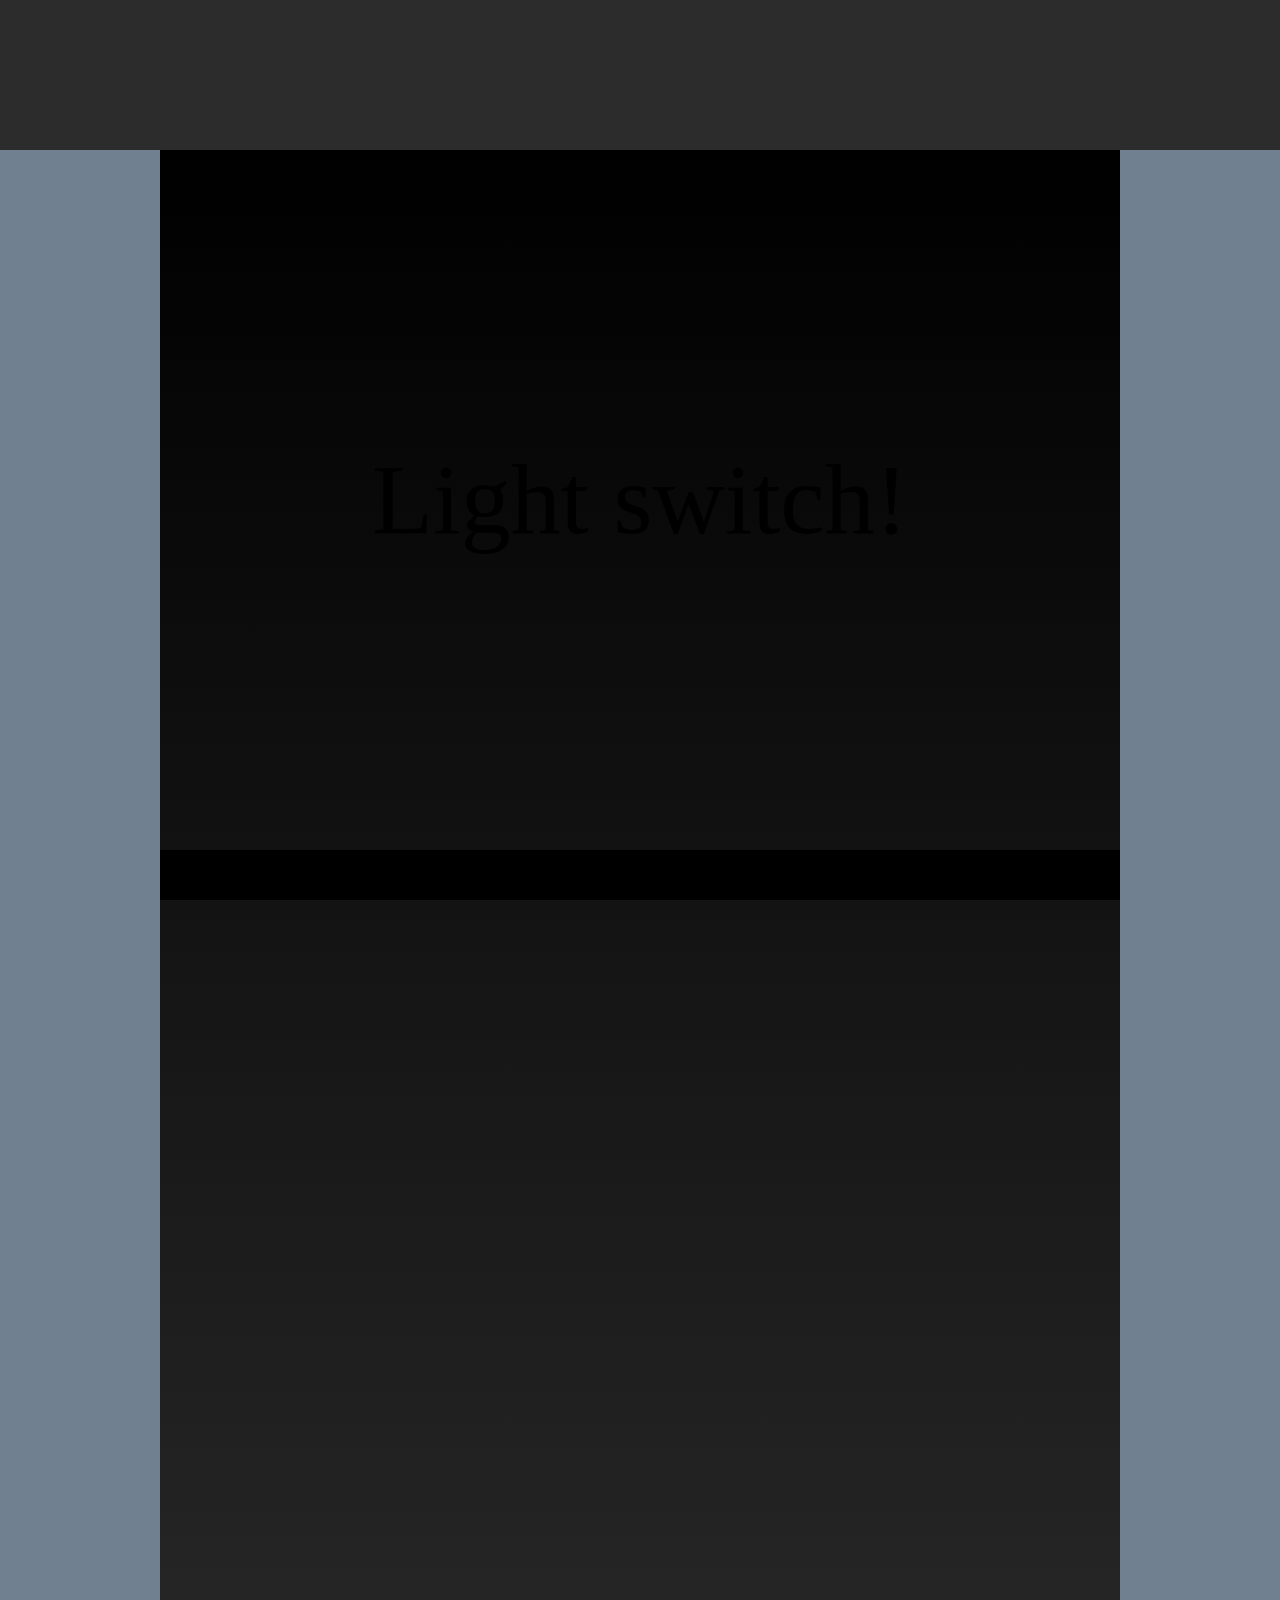
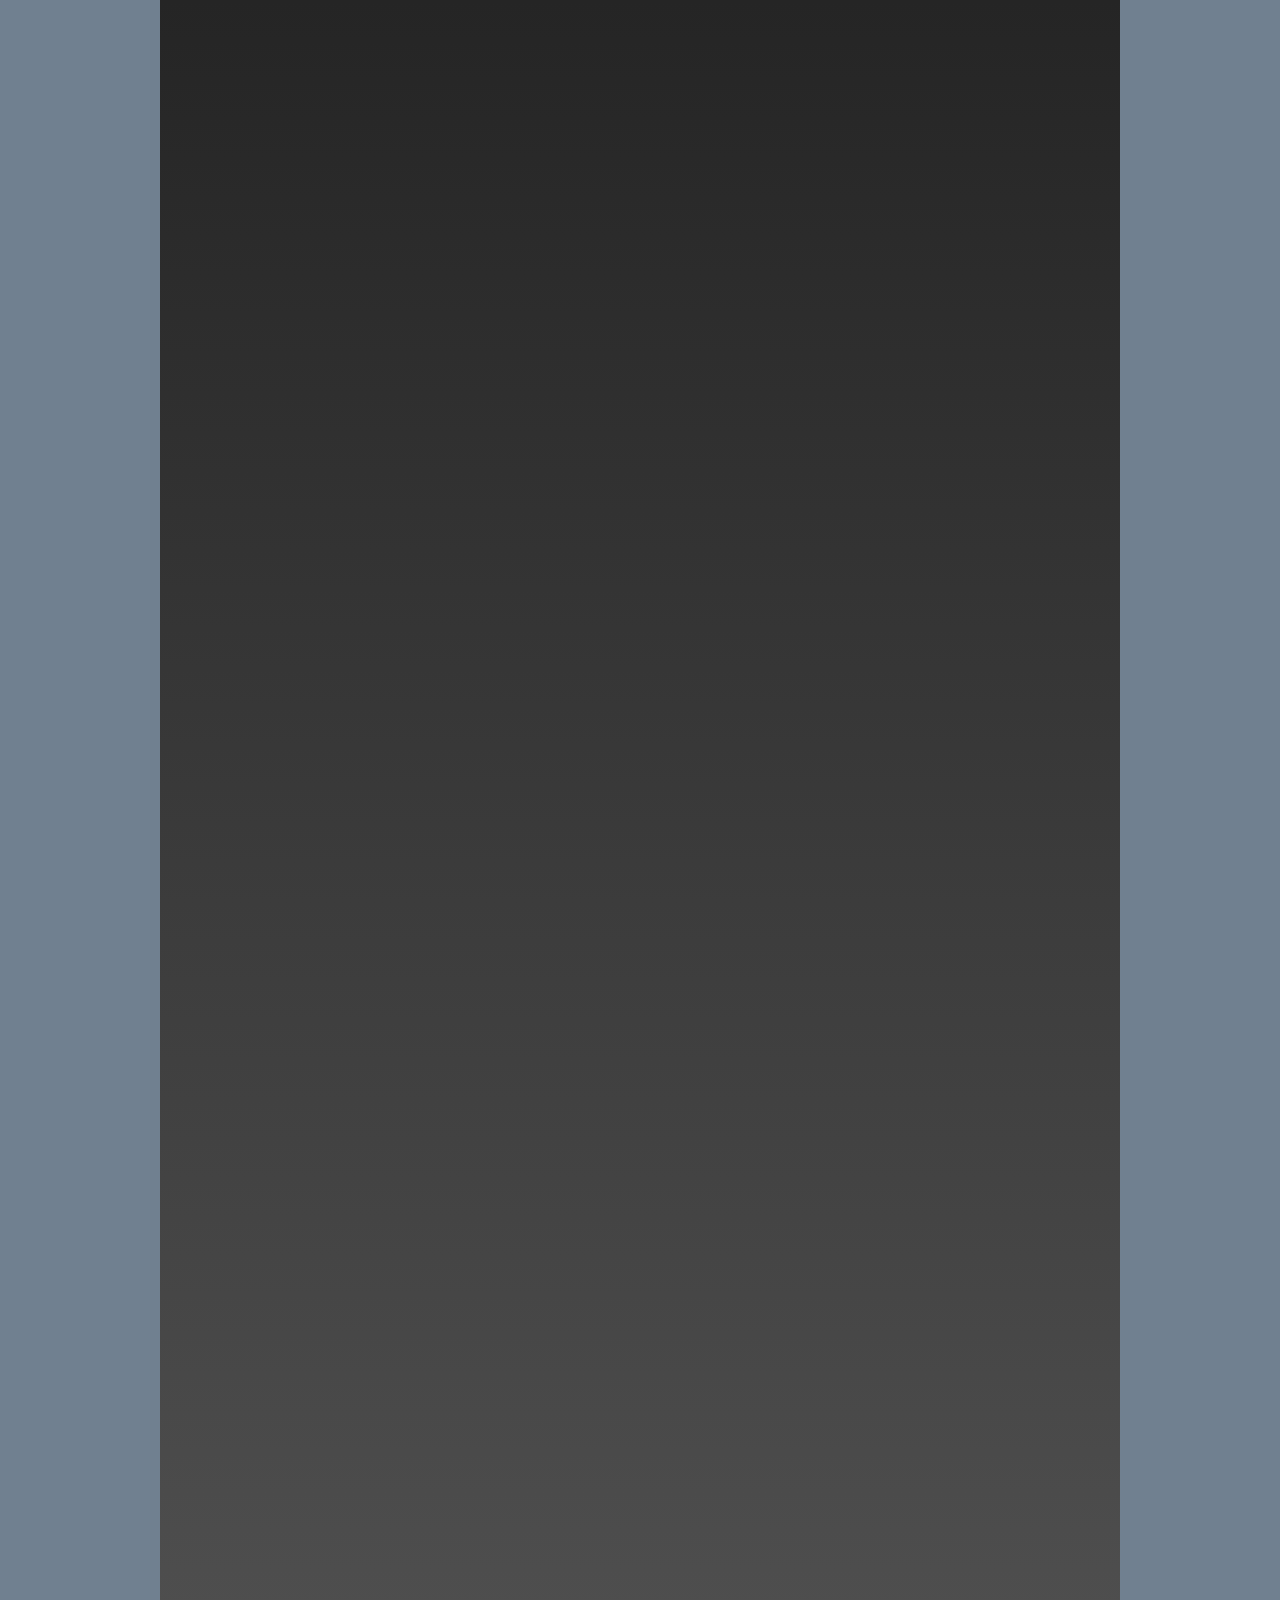
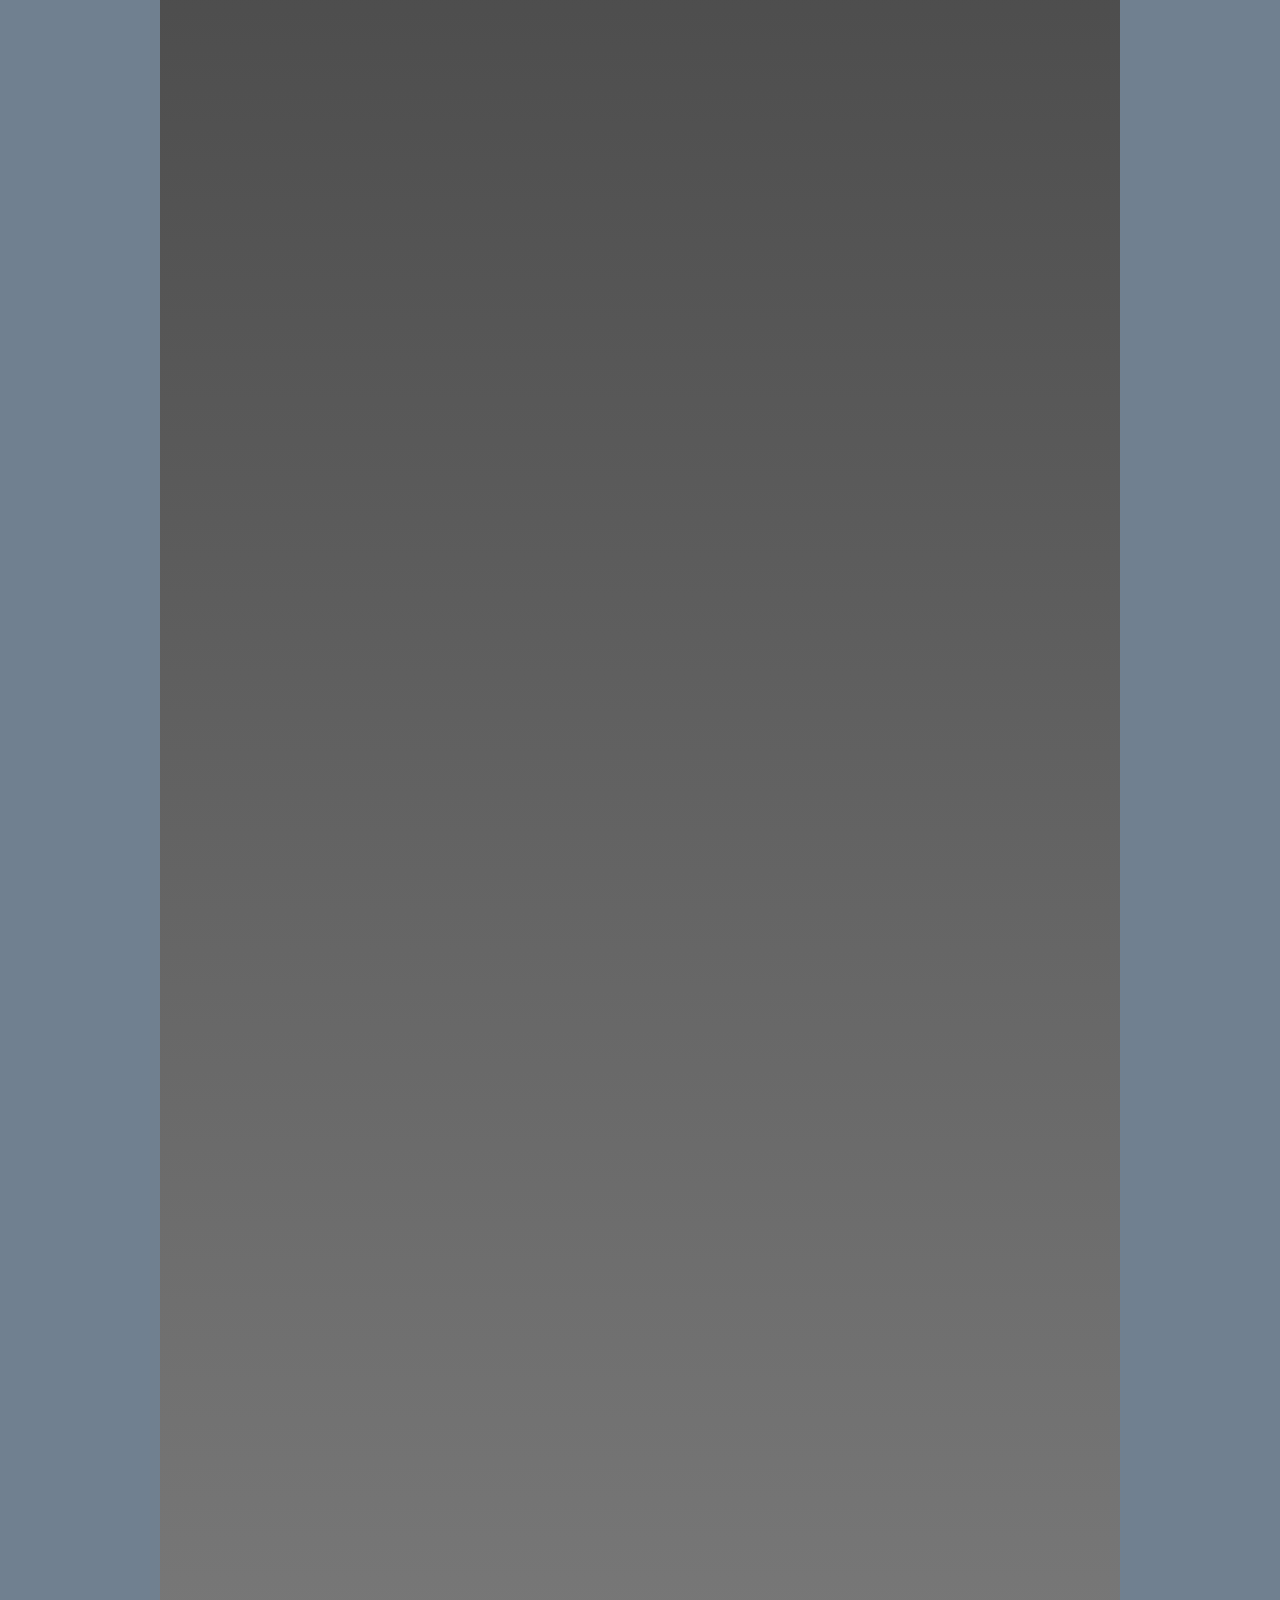
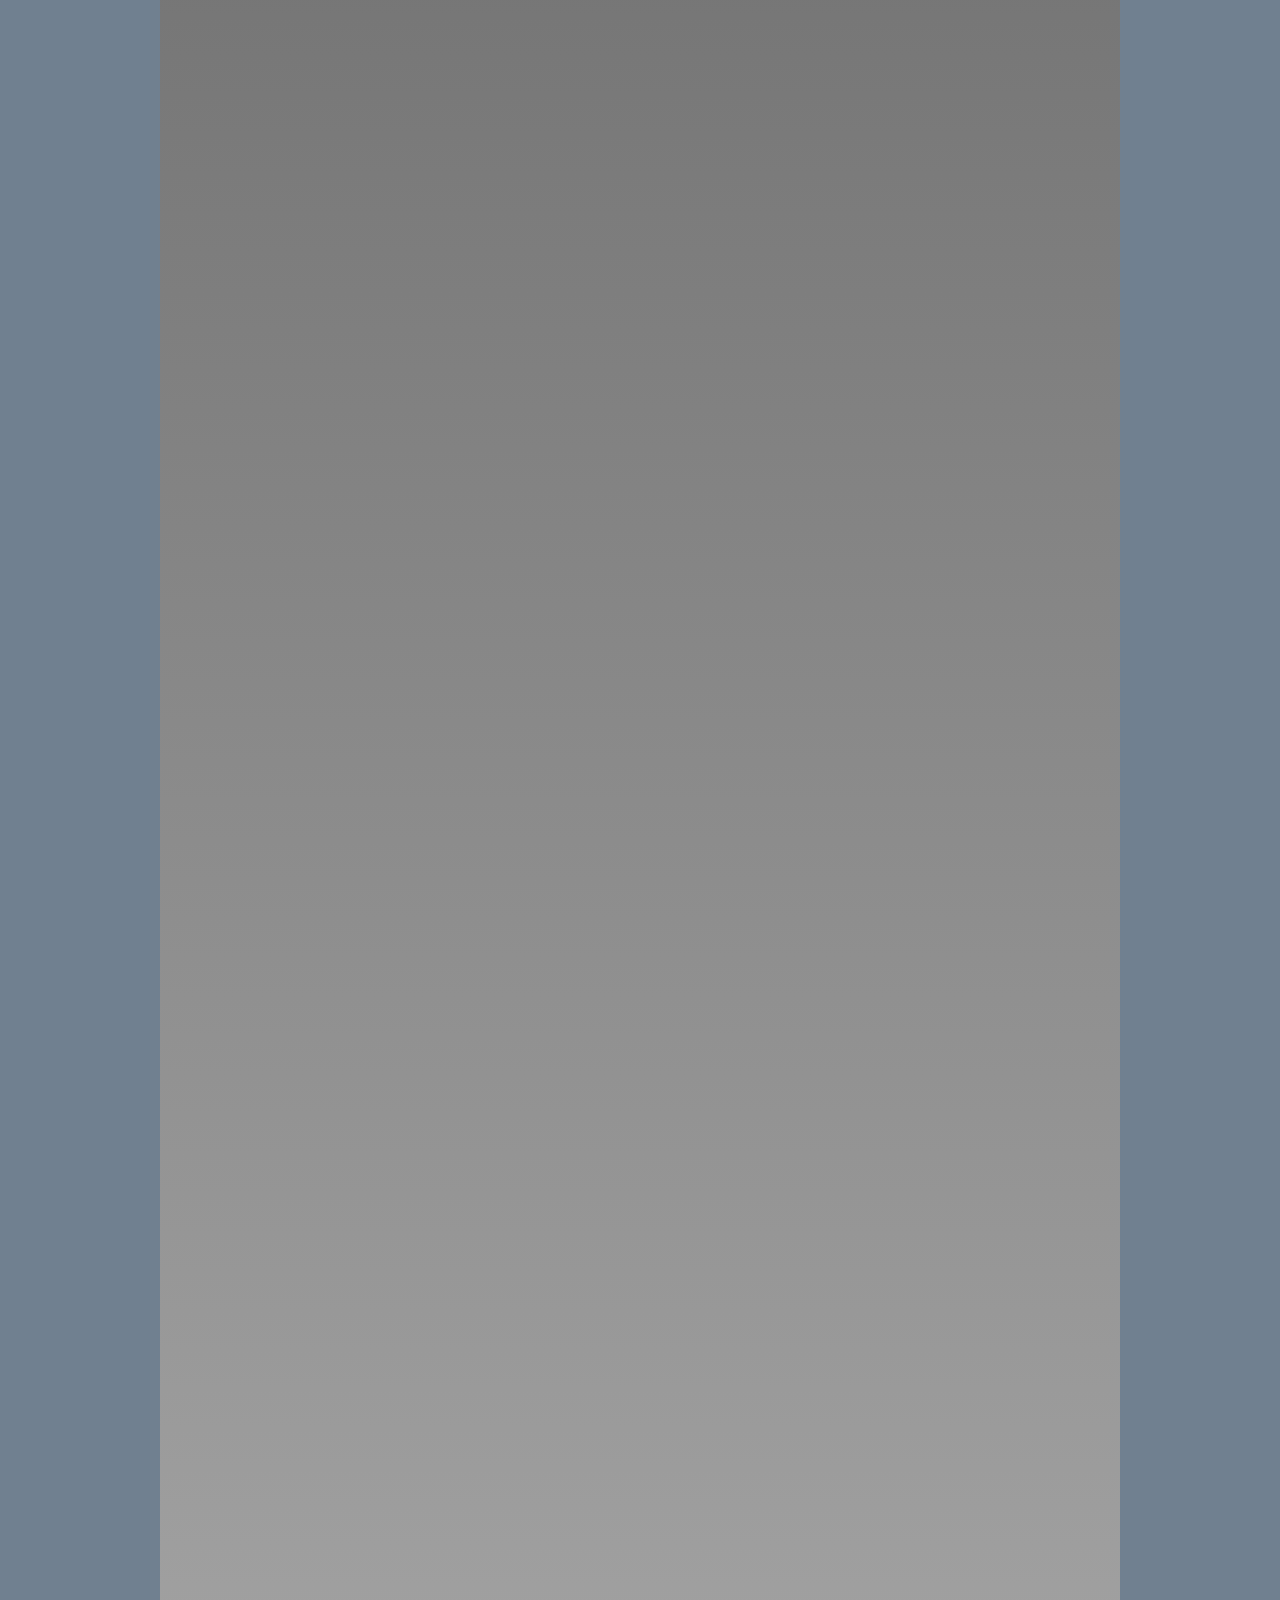
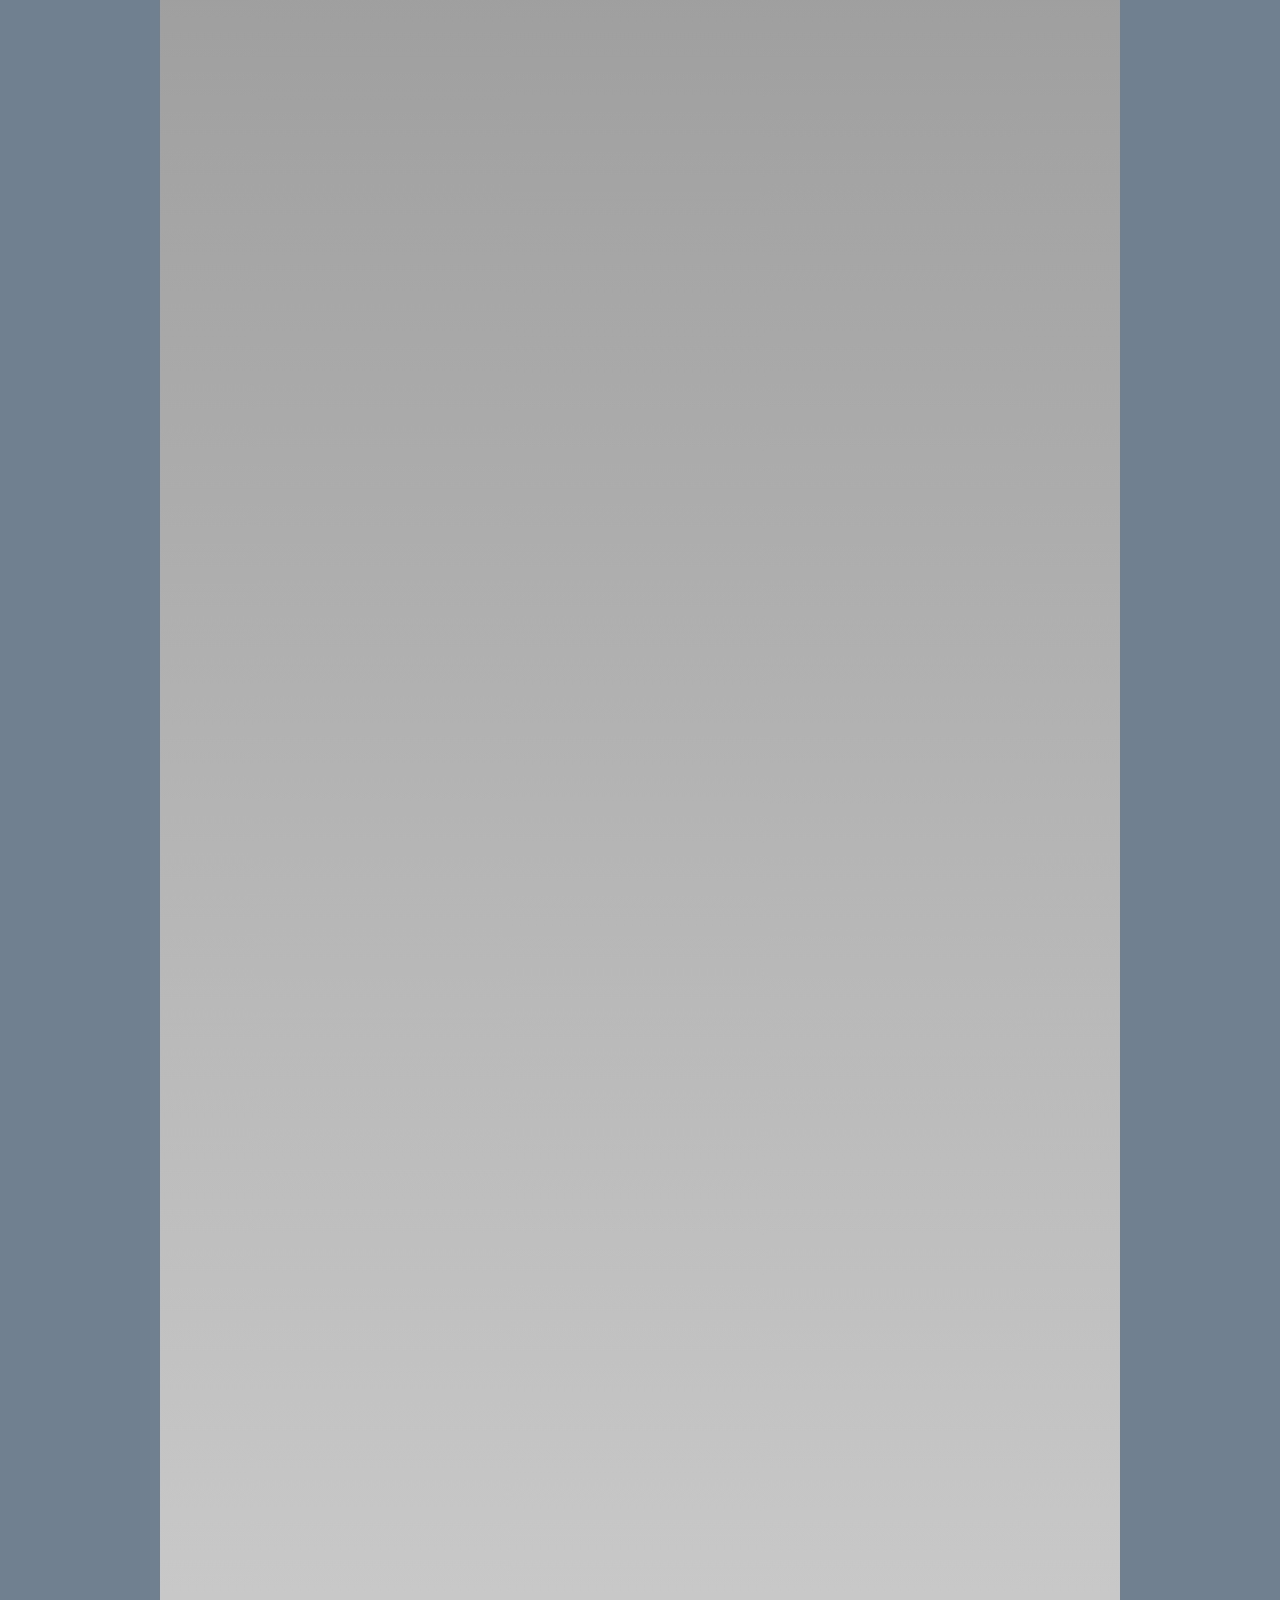
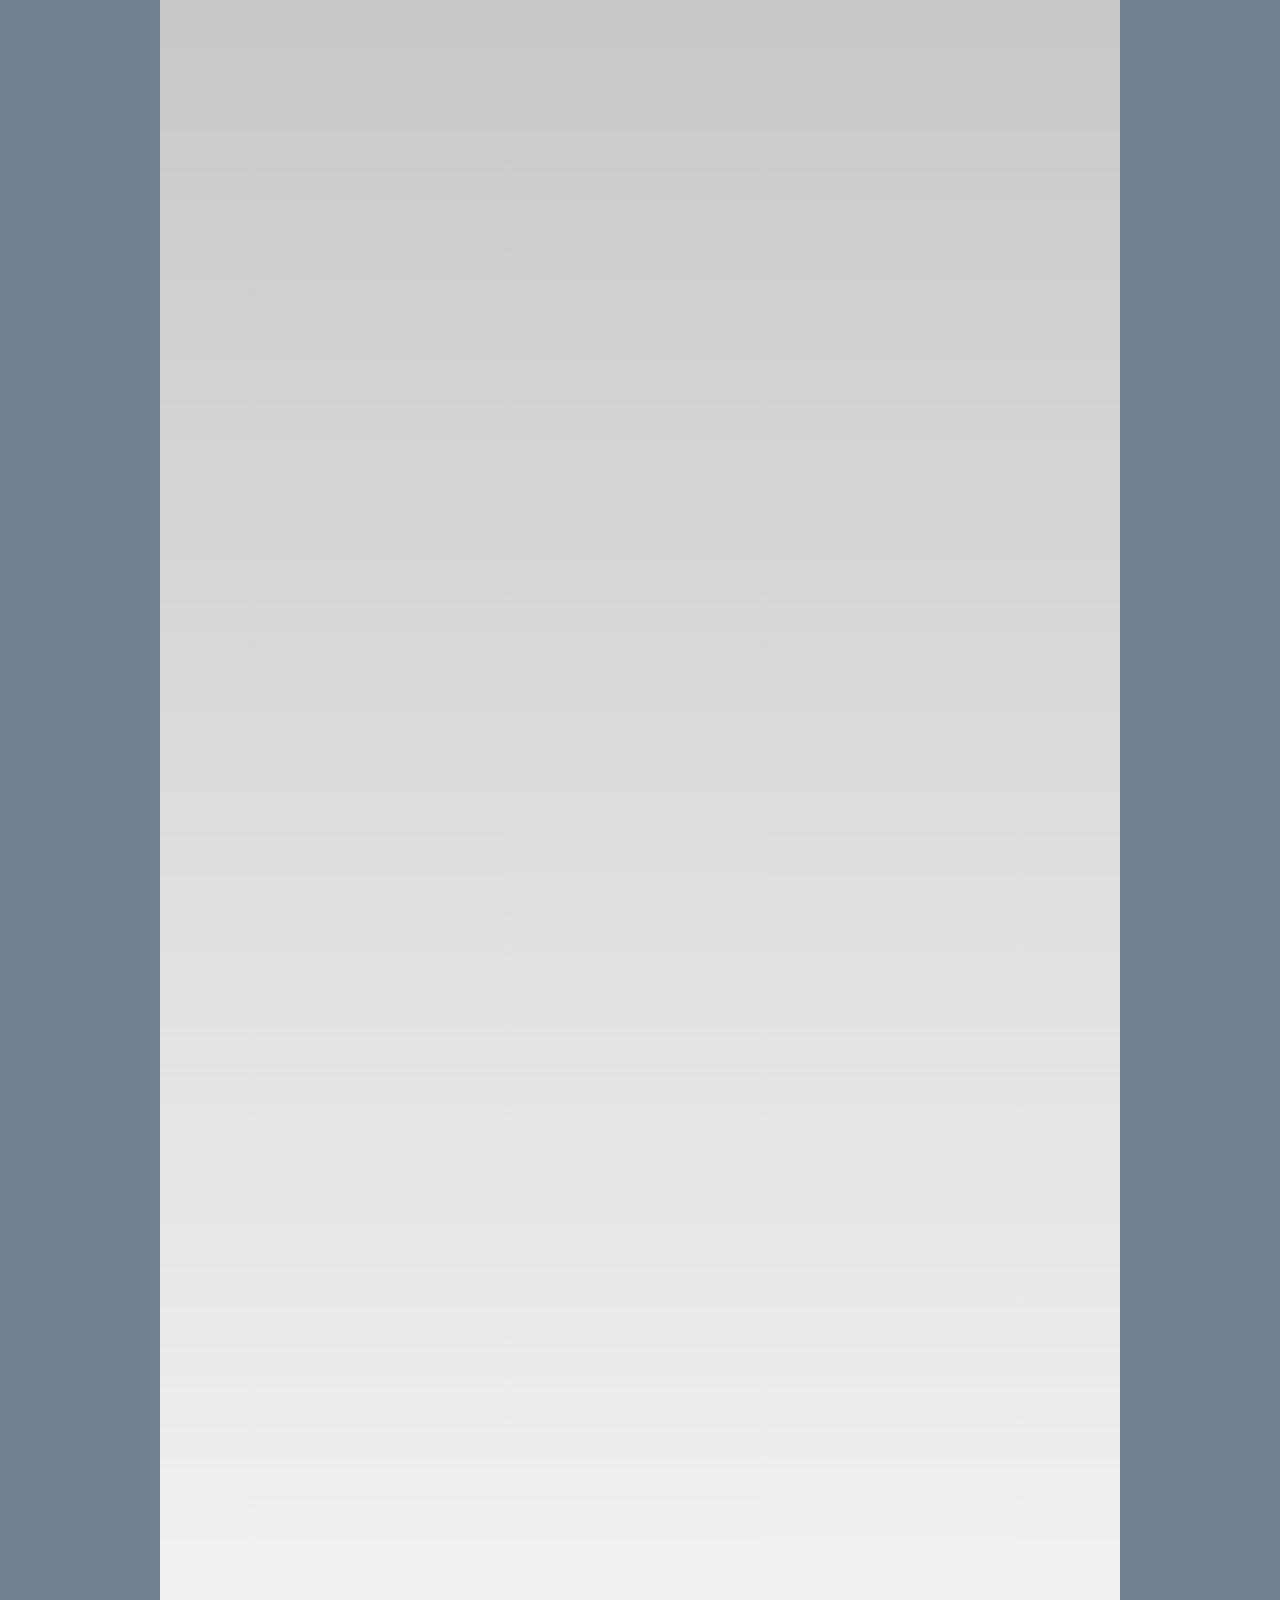
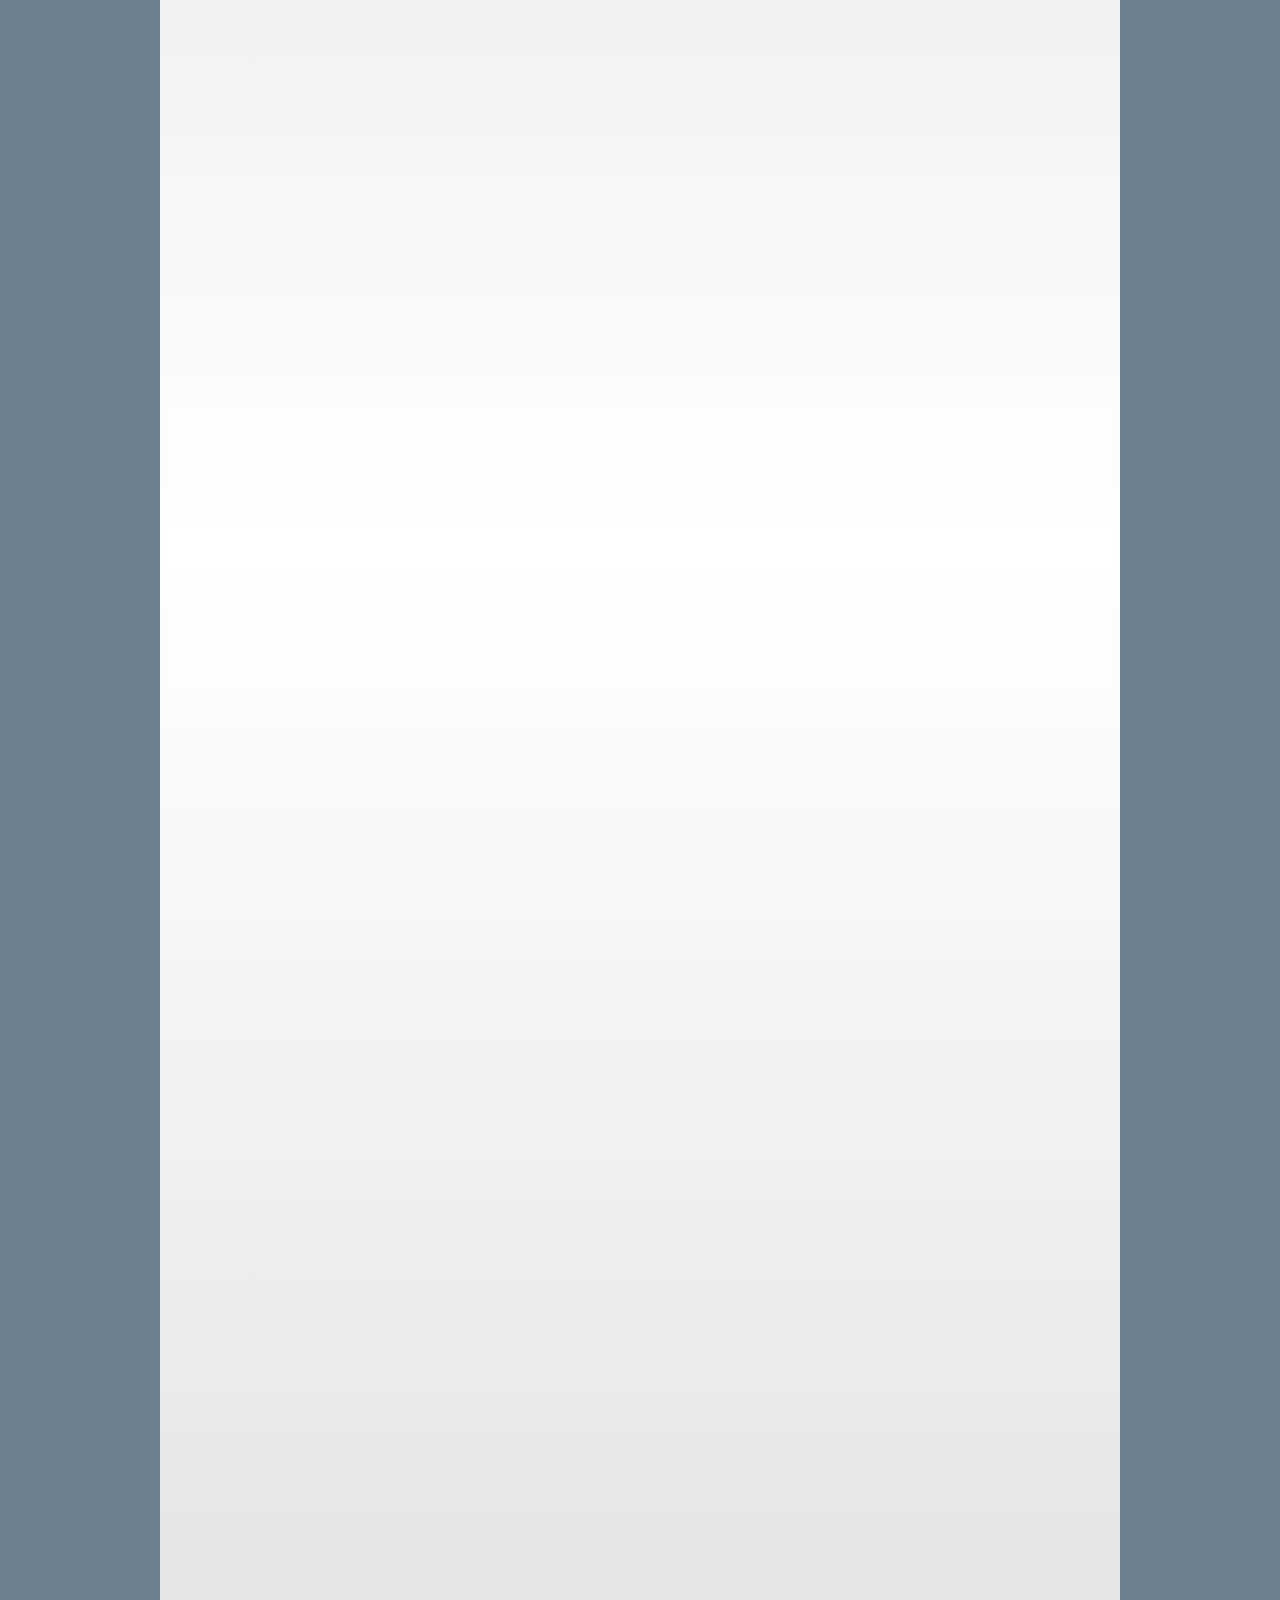
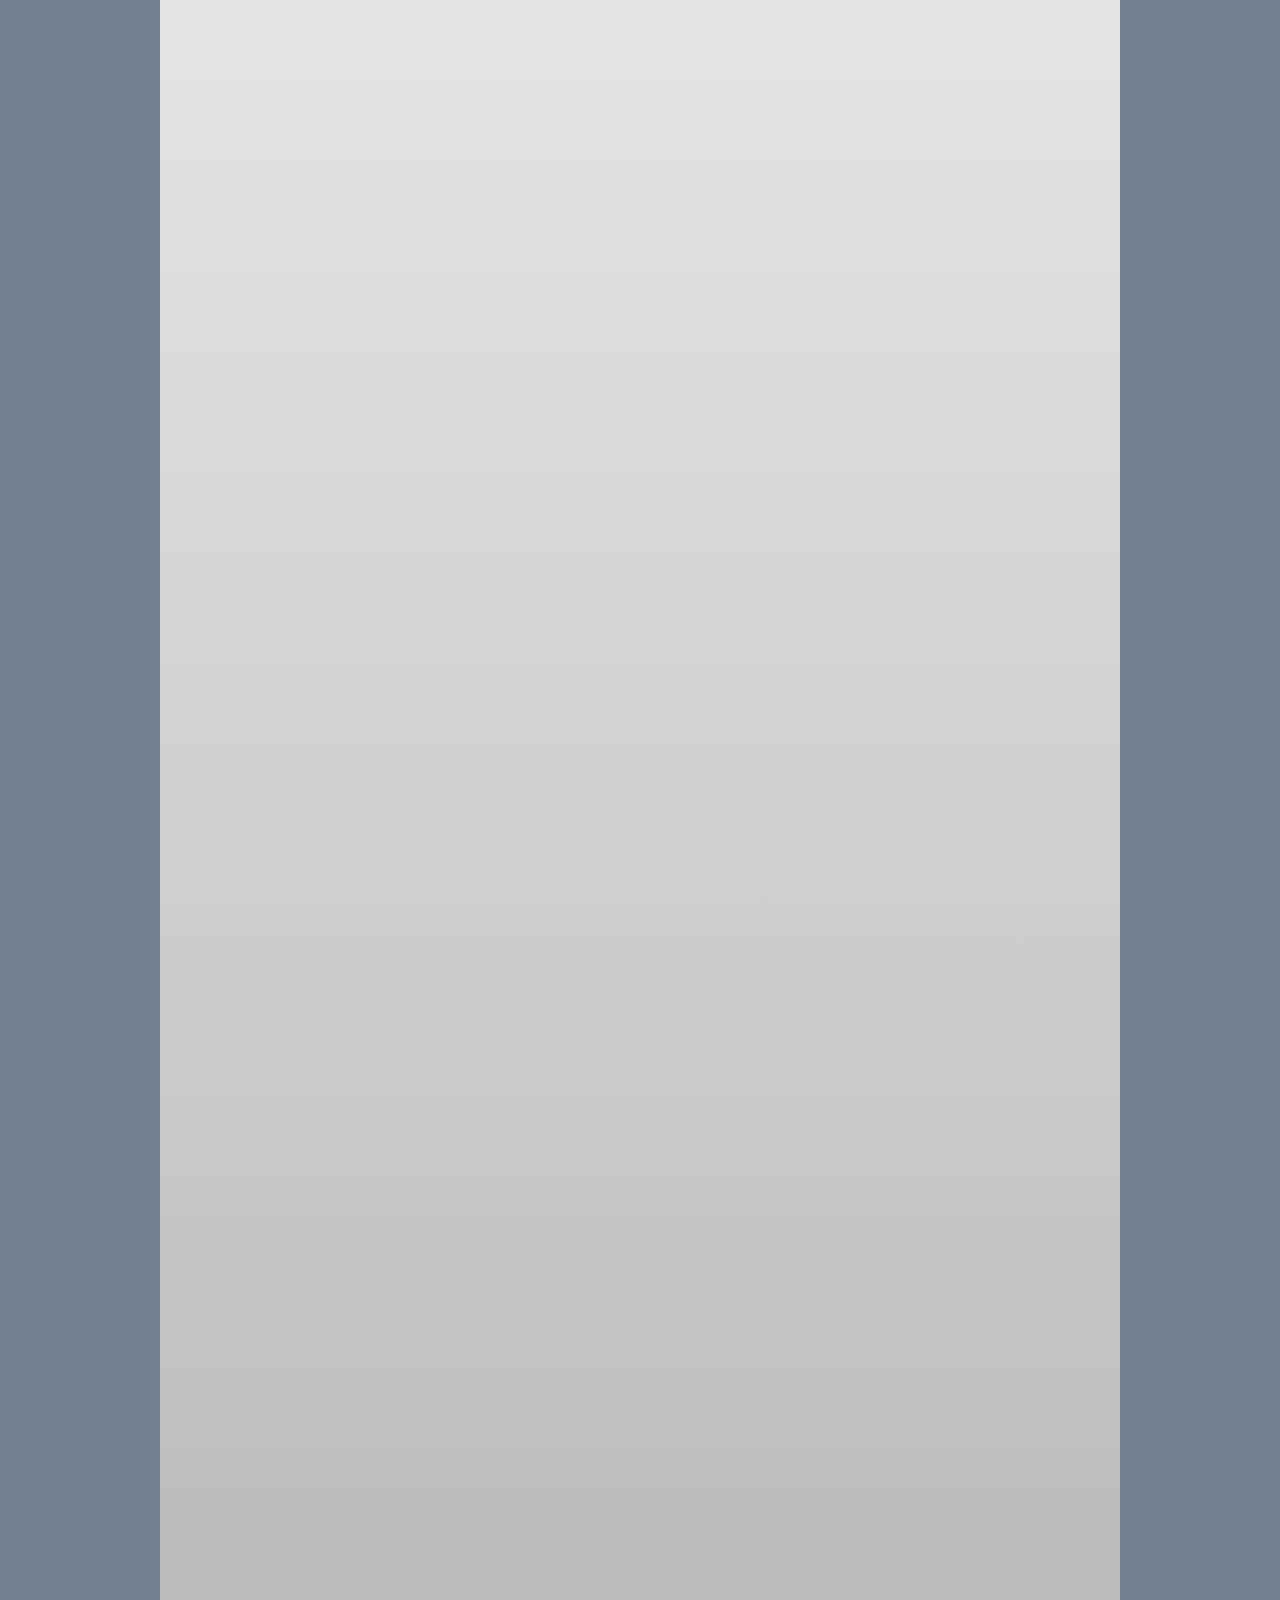
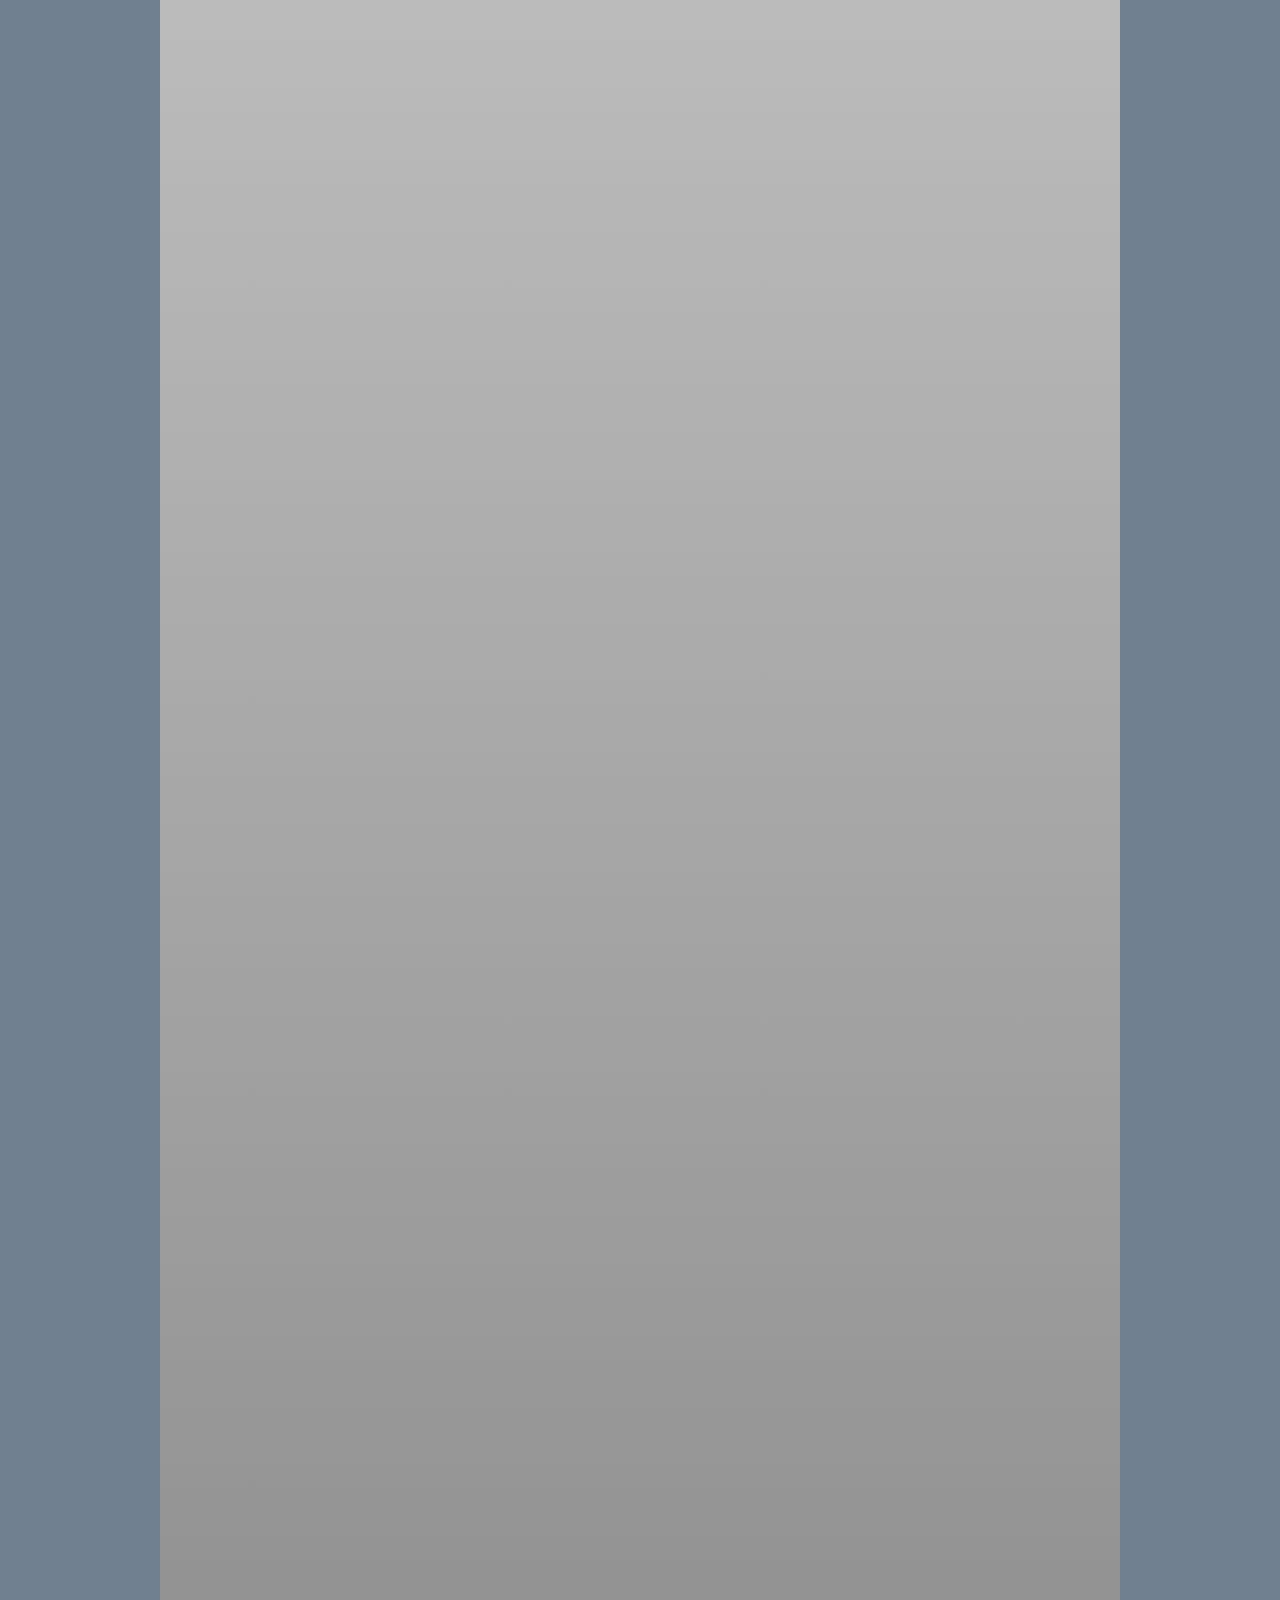
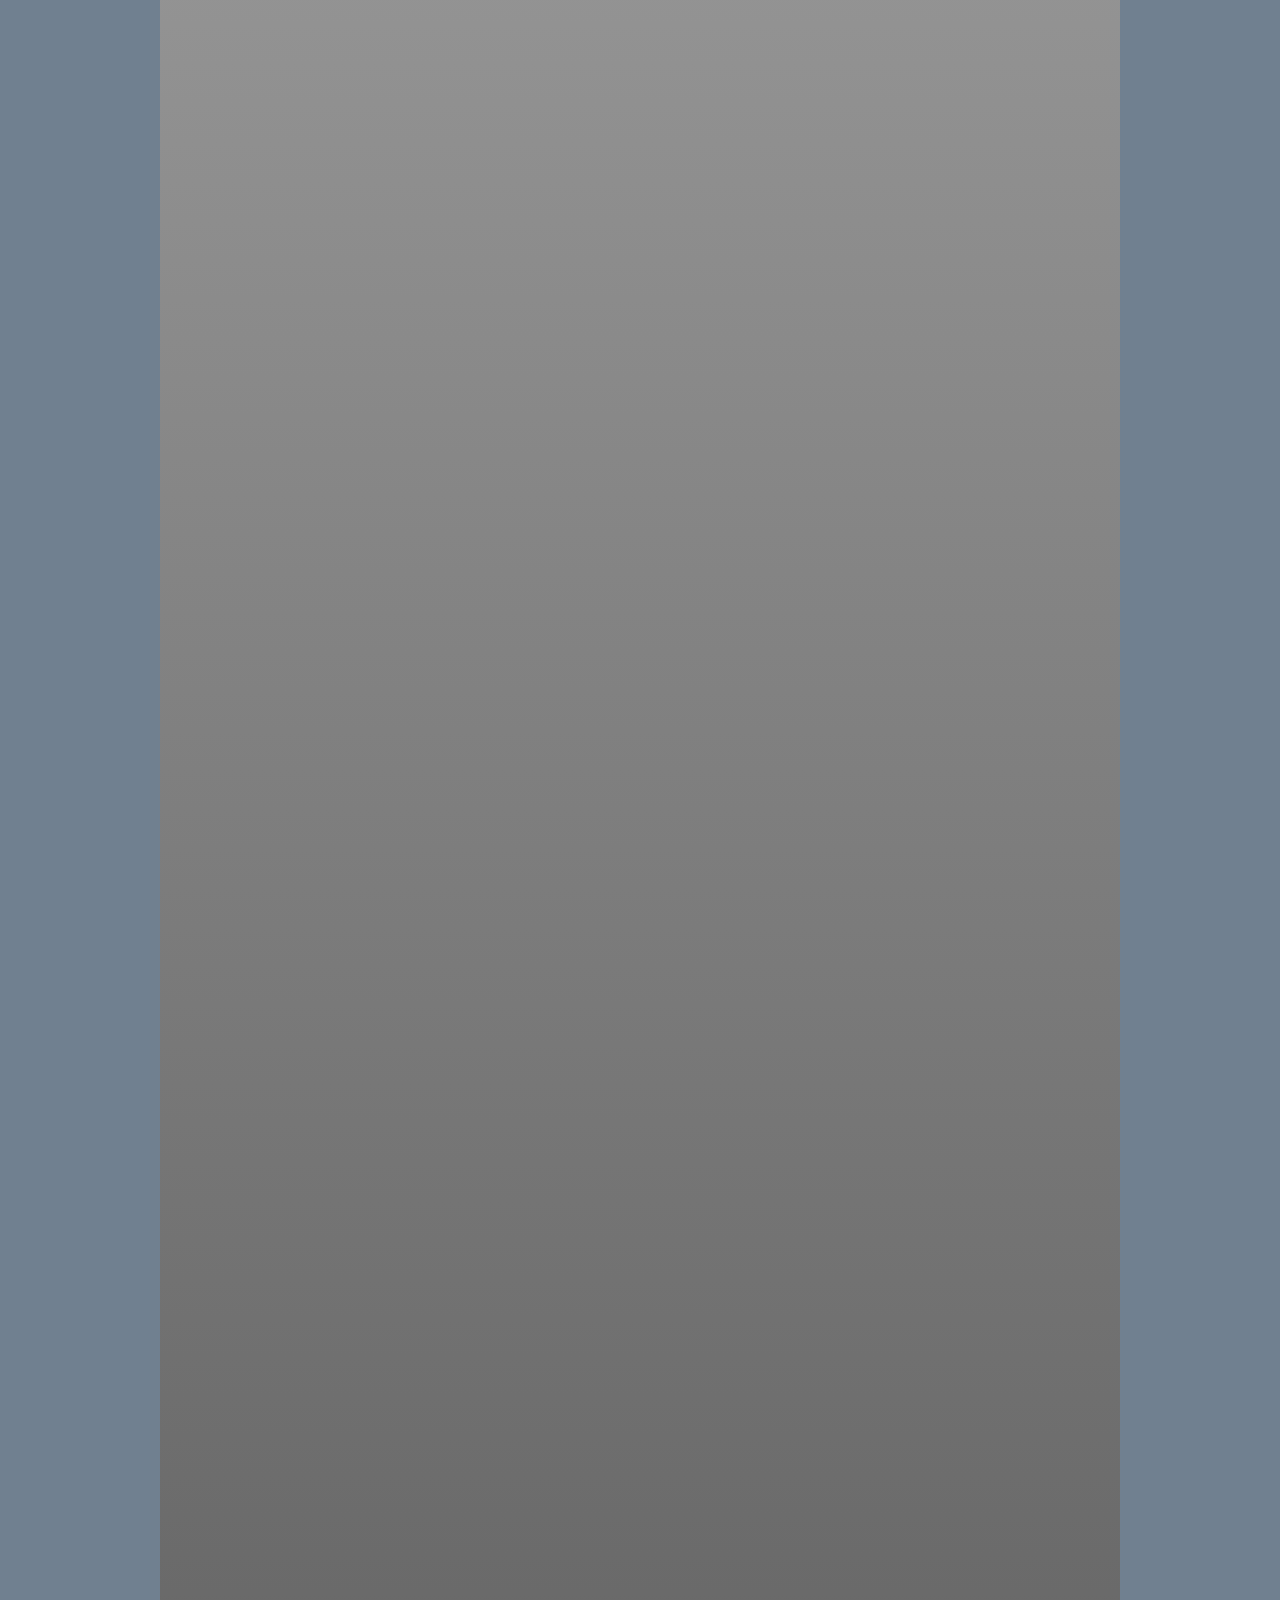
<file: first/index.html>
<!DOCTYPE html>
<html lang="en">
<head>
    <meta charset="UTF-8">
    <meta name="viewport" content="width=device-width, initial-scale=1.0">
    <meta http-equiv="X-UA-Compatible" content="ie=edge">
    <title>Document</title>
    <link rel="stylesheet" href="reset.css">
    <link rel="stylesheet" href="index.css">
</head>
<body>
    <div class='page'>
    <div class='header'>
            <div class= 'text'><p>Light switch!</p></div>
        </div>
    <div class= 'content'>
    <div class= 'footer'>
        </div>
    </div>
</div>

</body>
</html>
</file>
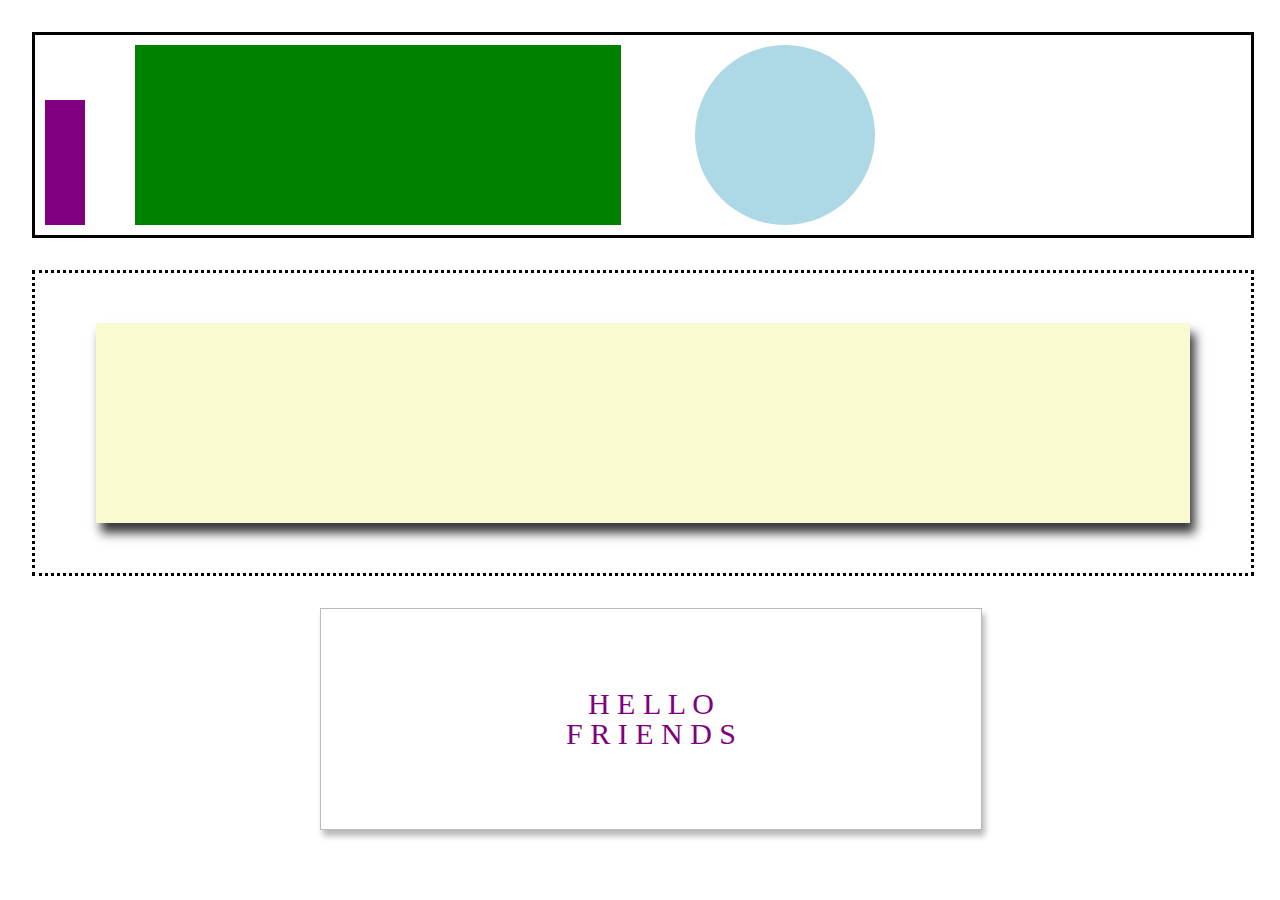
<file: second/index.html>
<!-- Put your HTML HERE, make sure to connect your index.css sheet -->
<!DOCTYPE html>
<html lang="en">
<head>
    <meta charset="UTF-8">
    <meta name="viewport" content="width=device-width, initial-scale=1.0">
    <meta http-equiv="X-UA-Compatible" content="ie=edge">
    <title>Document</title>
    <link rel="stylesheet" href="reset.css">
    <link rel="stylesheet" href="index.css">
</head>
<body>
    <div class='top'>
        <div id='purple'></div>
        <div id='green'></div>
        <div id='blue'></div>
    </div>
    <div class='middle'>
        <div id='box2'></div>
    </div>
    <div class='bottom'>
        <div id='text'><p>H E L L O </br>F R I E N D S</p></div>
    </div>
</body>
</html>
</file>
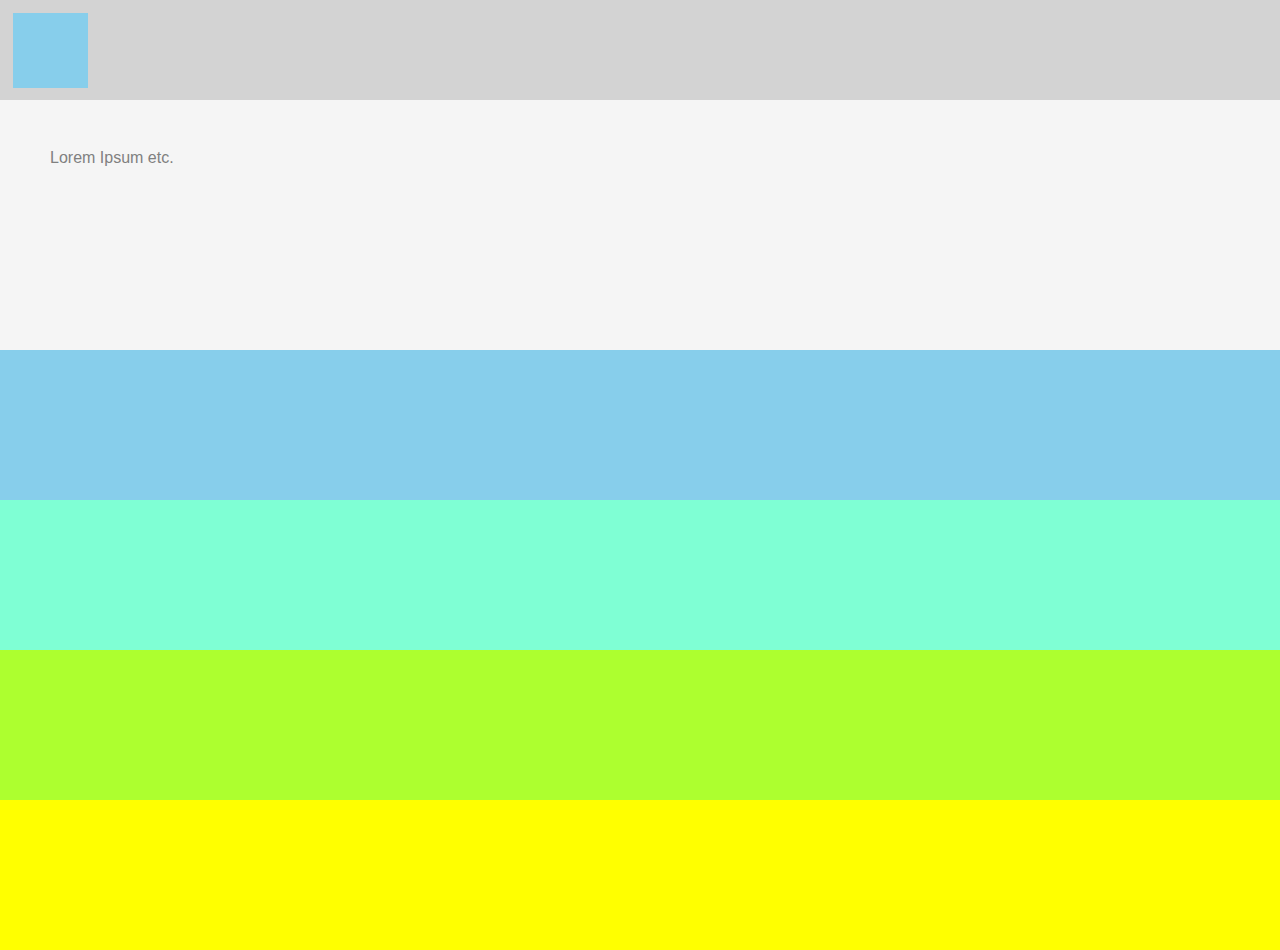
<file: third/index.html>
<!-- Put your HTML HERE, make sure to connect your index.css sheet -->
<!DOCTYPE html>
<html lang="en">
<head>
    <meta charset="UTF-8">
    <meta name="viewport" content="width=device-width, initial-scale=1.0">
    <meta http-equiv="X-UA-Compatible" content="ie=edge">
    <title>Document</title>
    <link rel="stylesheet" href="reset.css">
    <link rel="stylesheet" href="index.css">
</head>
<body>
    <div class='top'>
        <div id='box'></div>
    </div>
    <div id='white'>
        <p id='p'>Lorem Ipsum etc.</p>
    </div>
    <div id='blue'></div>
    <div id='teal'></div>
    <div id='green'></div>
    <div id='yellow'></div>
</body>
</html>
</file>
<file: first/index.css>
.header{
    width: 100%;
    height:150px;
    background-color: rgb(44, 44, 44);
    float:right;
    clear: both;
    position:fixed;
    top:0px;
} 

.content{
    background: linear-gradient(black,white,black);
    margin-top:150px;
    height: 20000px;
    align-content: center;
    margin-left: 12.5%;
    width: 75%;
}

.footer{
    position:fixed;
    bottom:0px;
    background-color: black;
    height: 50px;
    /* width: 75%; */
    width: calc(75%);
    margin: 0 auto;
}

.page{
    background-color: slategrey;
    height: 20000px;
}

.text{
    font-size: 100px;
    display: flex;
    justify-content: center;
    margin-top: 50vh;
}
</file>
<file: second/index.css>
.top{
    position: relative;
    margin:2.5%;
    border:3px solid black;
    height: 200px;
    width:95%;
} 

#purple{
display: inline-block;
margin: 10px;
position: absolute;
bottom: 0px;
/* float:left; */
width: 40px;
height:125px;
background-color: purple;
}
#green{
    display: inline-block;
    background-color: green;
    width: 40%;
    height:180px;
    margin-top: 10px;
    margin-left: 100px;
    margin-right: 20px;
}
#blue{
    display: inline-block;
    background-color: lightblue;
    height: 180px;
    width: 180px;
    border-radius: 100px;
    margin-left:50px;
}

.middle{
    margin:2.5%;
    border:3px dotted black;
    height: 300px;
    width:95%;
}

#box2{
    float: center;
    margin-left: 5% ;
    margin-top: 50px;
    height:200px;
    width: 90%;
    background-color: lightgoldenrodyellow;
    box-shadow: 5px 10px 10px #000000c8;
}

.bottom{
    border: 1px solid #b9b9b9;
    padding: 10px;
    box-shadow: 3px 6px 6px #b9b9b9;
    height: 200px;
    width: 50%;
    margin-left: 25%;
}

#text{
    margin-top:70px;
    text-align: center;
    font-size: 30px;
    color: purple;
}
</file>
<file: third/index.css>
#white{
width: 100%;
height: 250px;
background-color: whitesmoke;
}

.top{  
    width: 100%;
    height: 100px;
    background-color: lightgrey;
}
#box{
 position: absolute;
 background-color: skyblue;
 height: 75px;
 width: 75px;
 margin: 12.5px;
}
#blue{
    width: 100%;
    height: 150px;
    background-color: skyblue;
}
#teal{
    width: 100%;
    height: 150px;
    background-color: aquamarine;
}
#green{
    width: 100%;
    height: 150px;
    background-color: greenyellow;
}
#yellow{
    width: 100%;
    height: 150px;
    background-color: yellow;
}

#p{
    margin: 0px;
    padding: 50px;
    font-family: Arial, Helvetica, sans-serif;
    color: gray
}
</file>
